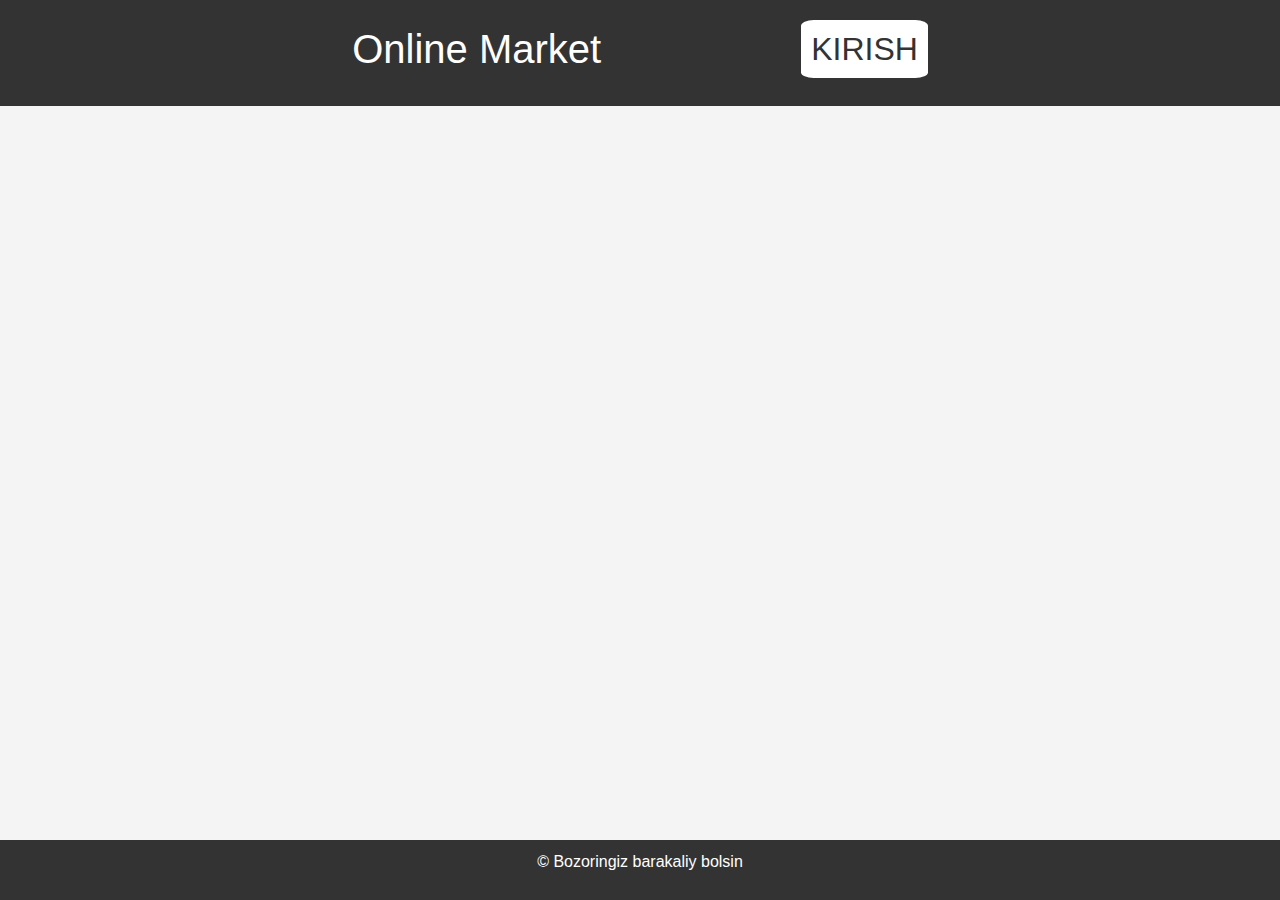
<file: index.html>
<!DOCTYPE html>
<html lang="en">
  <head>
    <meta charset="UTF-8" />
    <meta name="viewport" content="width=device-width, initial-scale=1.0" />
    <title>Online Market</title>
    <link
      href="https://cdn.jsdelivr.net/npm/bootstrap@5.3.3/dist/css/bootstrap.min.css"
      rel="stylesheet"
      integrity="sha384-QWTKZyjpPEjISv5WaRU9OFeRpok6YctnYmDr5pNlyT2bRjXh0JMhjY6hW+ALEwIH"
      crossorigin="anonymous"
    />
    <link rel="stylesheet" href="./style/style.css" />
  </head>
  <body>
    <header>
      <h1>Online Market</h1>
      <h2
        class="block"
        id="KIRISH"
        data-bs-toggle="modal"
        data-bs-target="#add-modal"
      >
        KIRISH
      </h2>
    </header>

    <main>
      <section id="products"></section>
    </main>
    <footer>
      <p>&copy; Bozoringiz barakaliy bolsin</p>
    </footer>
    <!-- Button trigger modal -->

    <!-- Modal -->
    <div
      class="modal fade"
      id="add-modal"
      tabindex="-1"
      aria-labelledby="exampleModalLabel"
      aria-hidden="true"
    >
      <div class="modal-dialog">
        <div class="modal-content">
          <div class="modal-header">
            <h1 class="modal-title fs-5" id="exampleModalLabel">ADD</h1>
            <button
              type="button"
              class="btn-close"
              data-bs-dismiss="modal"
              aria-label="Close"
            ></button>
          </div>
          <div class="modal-body">
            <form id="form2">
              <input type="text" placeholder="Login" name="Login" />
              <input type="password" placeholder="Password" name="Password" />
            </form>
            <p>
              Login: <strong> mor_2314</strong> ;Parol:
              <strong> 83r5^_ </strong>;
            </p>
          </div>
          <div class="modal-footer">
            <button
              type="button"
              class="btn btn-secondary"
              data-bs-dismiss="modal"
            >
              Close
            </button>
            <button
              data-bs-dismiss="modal"
              type="button"
              class="btn btn-primary"
              id="add"
            >
              QO`SHISH
            </button>
          </div>
        </div>
      </div>
    </div>
    <!-- Vertically centered modal -->

    <script
      src="https://cdn.jsdelivr.net/npm/bootstrap@5.3.3/dist/js/bootstrap.bundle.min.js"
      integrity="sha384-YvpcrYf0tY3lHB60NNkmXc5s9fDVZLESaAA55NDzOxhy9GkcIdslK1eN7N6jIeHz"
      crossorigin="anonymous"
    ></script>
    <script src="./Main/person.js"></script>
  </body>
</html>
</file>
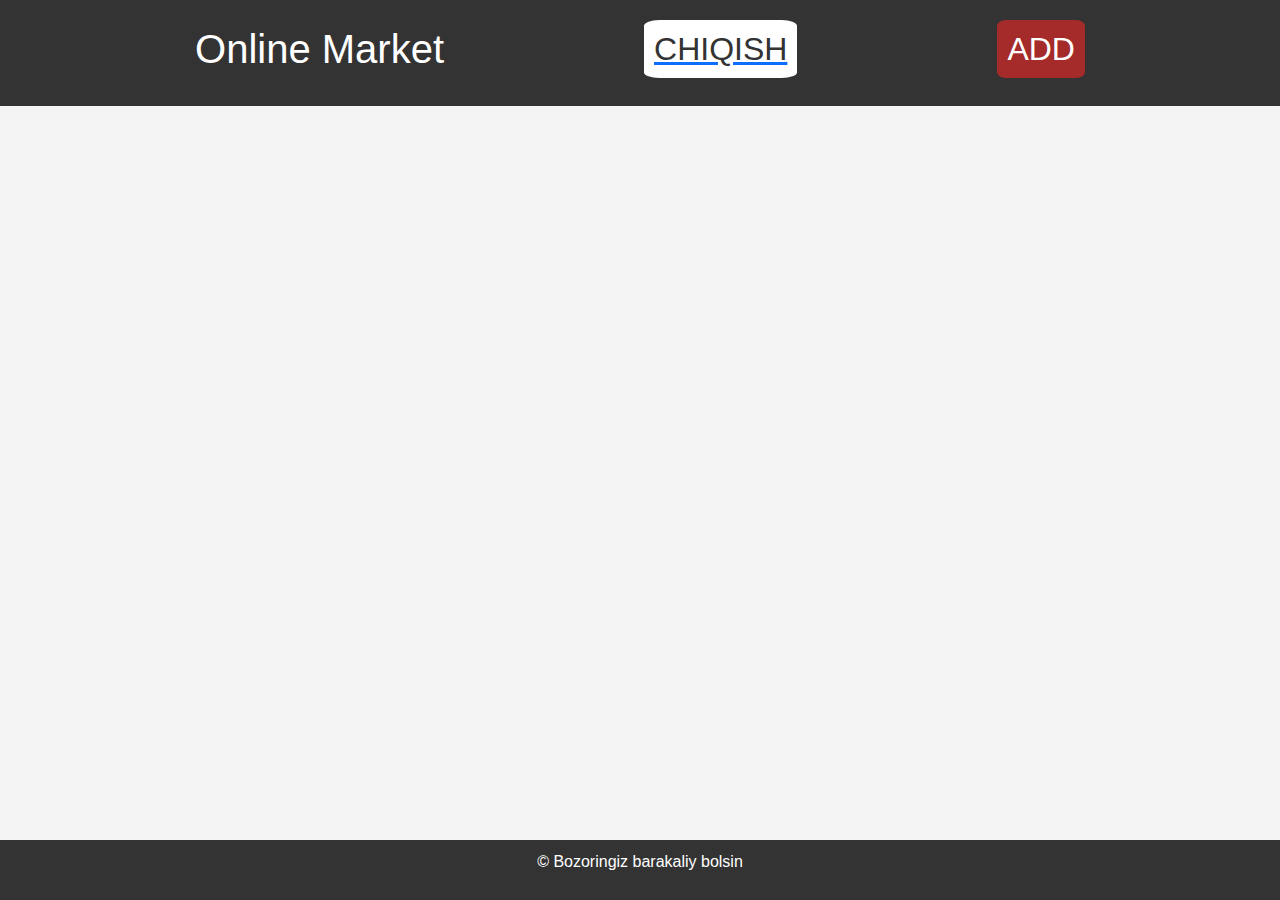
<file: Admin panel/index.html>
<!DOCTYPE html>
<html lang="en">
  <head>
    <meta charset="UTF-8" />
    <meta name="viewport" content="width=device-width, initial-scale=1.0" />
    <title>Online Market</title>
    <link
      href="https://cdn.jsdelivr.net/npm/bootstrap@5.3.3/dist/css/bootstrap.min.css"
      rel="stylesheet"
      integrity="sha384-QWTKZyjpPEjISv5WaRU9OFeRpok6YctnYmDr5pNlyT2bRjXh0JMhjY6hW+ALEwIH"
      crossorigin="anonymous"
    />
    <link rel="stylesheet" href="../style/style.css" />
  </head>
  <body>
    <header>
      <h1>Online Market</h1>
      <!-- <h2 class="none" id="KIRISH">KIRISH</h2> -->
      <a href="../index.html"><h2 class="block" id="close">CHIQISH</h2></a>
      <h2
        data-bs-toggle="modal"
        data-bs-target="#add-modal"
        class="block"
        id="add_product"
        style="background-color: brown; color: #fff"
      >
        ADD
      </h2>
    </header>

    <main>
      <section id="products"></section>
    </main>
    <footer>
      <p>&copy; Bozoringiz barakaliy bolsin</p>
    </footer>
    <!-- Button trigger modal -->

    <!-- Modal -->
    <div
      class="modal fade"
      id="exampleModal"
      tabindex="-1"
      aria-labelledby="exampleModalLabel"
      aria-hidden="true"
    >
      <div class="modal-dialog">
        <div class="modal-content">
          <div class="modal-header">
            <h1 class="modal-title fs-5" id="exampleModalLabel">EDIT</h1>
            <button
              type="button"
              class="btn-close"
              data-bs-dismiss="modal"
              aria-label="Close"
            ></button>
          </div>
          <div class="modal-body">
            <form id="form">
              <input type="text" placeholder="name" name="name" />
              <input type="number" placeholder="price" name="price" />
              <input type="text" placeholder="image" name="image" />
              <input type="text" placeholder="description" name="description" />
            </form>
          </div>
          <div class="modal-footer">
            <button
              type="button"
              class="btn btn-secondary"
              data-bs-dismiss="modal"
            >
              Close
            </button>
            <button
              data-bs-dismiss="modal"
              type="button"
              class="btn btn-primary"
              id="edit"
            >
              O`zgartirish
            </button>
          </div>
        </div>
      </div>
    </div>

    <!-- Modal -->
    <div
      class="modal fade"
      id="add-modal"
      tabindex="-1"
      aria-labelledby="exampleModalLabel"
      aria-hidden="true"
    >
      <div class="modal-dialog">
        <div class="modal-content">
          <div class="modal-header">
            <h1 class="modal-title fs-5" id="exampleModalLabel">ADD</h1>
            <button
              type="button"
              class="btn-close"
              data-bs-dismiss="modal"
              aria-label="Close"
            ></button>
          </div>
          <div class="modal-body">
            <form id="form2">
              <input type="text" placeholder="name" name="name" />
              <input type="number" placeholder="price" name="price" />
              <input type="text" placeholder="image" name="image" />
              <input type="text" placeholder="description" name="description" />
            </form>
          </div>
          <div class="modal-footer">
            <button
              type="button"
              class="btn btn-secondary"
              data-bs-dismiss="modal"
            >
              Close
            </button>
            <button
              data-bs-dismiss="modal"
              type="button"
              class="btn btn-primary"
              id="add"
            >
              QO`SHISH
            </button>
          </div>
        </div>
      </div>
    </div>
    <!-- Vertically centered modal -->

    <script
      src="https://cdn.jsdelivr.net/npm/bootstrap@5.3.3/dist/js/bootstrap.bundle.min.js"
      integrity="sha384-YvpcrYf0tY3lHB60NNkmXc5s9fDVZLESaAA55NDzOxhy9GkcIdslK1eN7N6jIeHz"
      crossorigin="anonymous"
    ></script>
    <script src="../Main/main.js"></script>
  </body>
</html>
</file>
<file: style/style.css>
body {
  font-family: Arial, sans-serif;
  margin: 0;
  padding: 120px 0;
  background-color: #f4f4f4;
  overflow-x: hidden;
}
.block {
  display: block;
  padding: 10px;
  background-color: #fff;
  border-radius: 10%;
  color: #333;
  cursor: pointer;
  transition: 1s;
  &:hover {
    opacity: 0.5;
  }
}
input {
  display: block;
  width: 100%;

  margin-bottom: 20px;
  padding: 10px;
}
.flex-b {
  display: flex;
  flex-wrap: wrap;
  justify-content: center;
  align-items: center;
  gap: 100px;
  margin: 20px 0;
}
.none {
  display: none;
}
header {
  background-color: #333;
  color: #fff;
  padding: 20px;
  text-align: center;
  top: 0;
  position: fixed;
  width: 100%;
  display: flex;

  justify-content: center;
  gap: 200px;
  align-items: center;
}

.cart {
  position: absolute;
  top: 20px;
  right: 10%;
}

main {
  padding: 20px;
}

#products {
  display: flex;
  flex-wrap: wrap;

  gap: 20px;
}

.product {
  background-color: #fff;
  border: 1px solid #ddd;
  padding: 10px;
  width: calc(33% - 20px);
  box-sizing: border-box;
  text-align: center;
}

.product img {
  max-width: 100%;
  height: auto;
}

.product h2 {
  font-size: 18px;
  margin: 10px 0;
}

.product p {
  color: #555;
}

.product button {
  padding: 10px 15px;
  background-color: #28a745;
  color: #fff;
  border: none;
  cursor: pointer;
  margin-top: 10px;
}

.product button:hover {
  background-color: #218838;
}

footer {
  background-color: #333;
  color: #fff;
  text-align: center;
  padding: 10px 0;
  position: fixed;
  bottom: 0;
  width: 100%;
}
@media only screen and (max-width: 500px) {
  header {
    gap: 50px;
  }
  .flex-b {
    gap: 0;
  }
}
</file>
